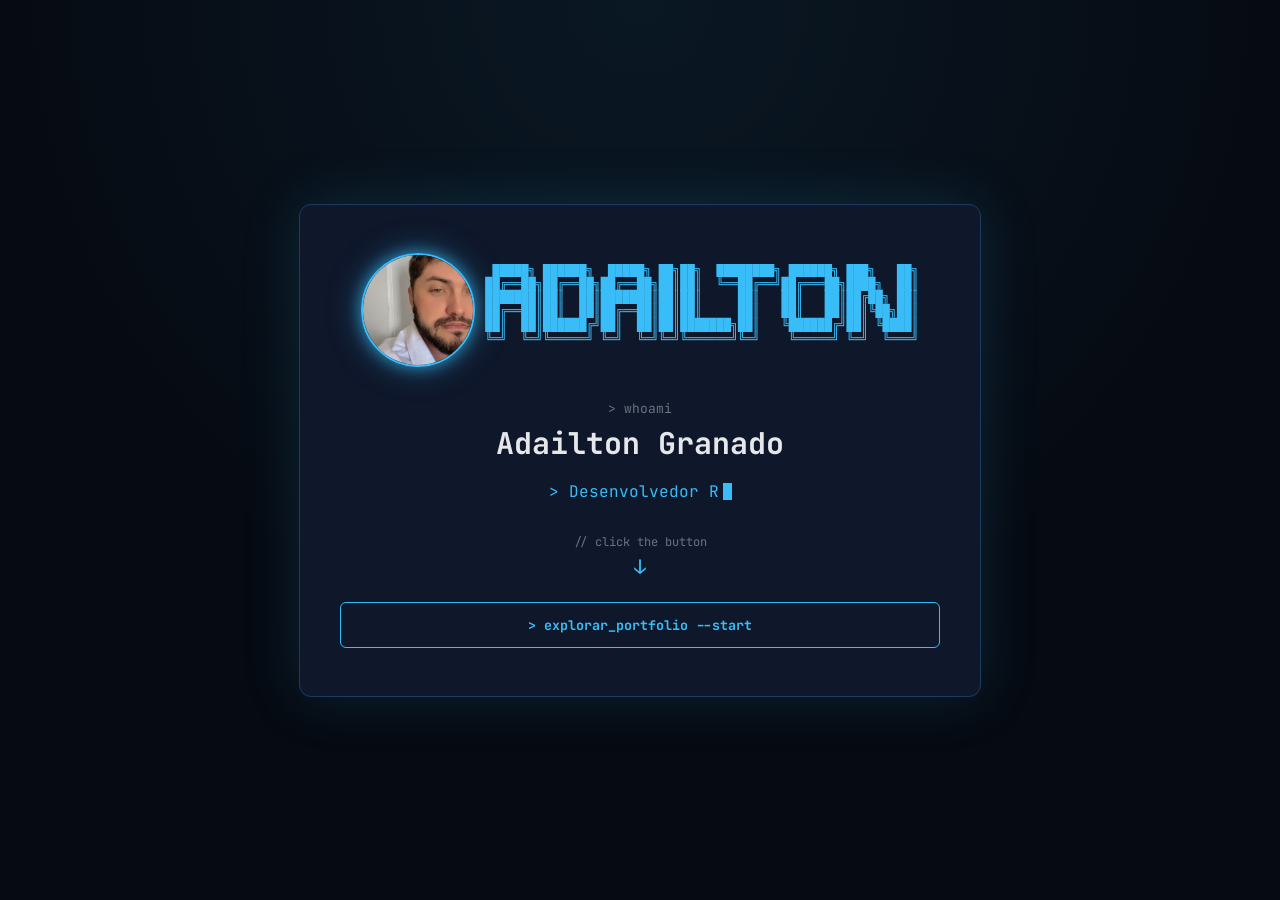
<file: index.html>
<!DOCTYPE html>
<html lang="pt-BR">
<head>
    <meta charset="utf-8"/>
    <meta name="viewport" content="width=device-width, initial-scale=1"/>
    <meta name="description" content="CV 3D interativo de Adailton Granado — Desenvolvedor RPA & IA com experiência no Brasil e na Espanha."/>
    <title>Adailton Granado – CV Interativo 3D</title>
    <link rel="stylesheet" href="https://js.arcgis.com/4.29/esri/themes/dark/main.css"/>
    <link rel="preconnect" href="https://fonts.googleapis.com">
    <link rel="preconnect" href="https://fonts.gstatic.com" crossorigin>
    <link href="https://fonts.googleapis.com/css2?family=JetBrains+Mono:wght@400;500;700&display=swap" rel="stylesheet">
    <link rel="stylesheet" href="css/style.css"/>
    <link rel="icon" href="favicon.ico" type="image/x-icon">
</head>
<body>

<div id="splash">
  <div class="splash-content">
    <div class="avatar-ring">
      <img src="assets/Picture1.jpeg" alt="Foto de perfil" class="profile-img" onerror="this.style.display='none'">
    </div>
    <pre class="ascii-name" role="img" aria-label="ADAILTON"> █████╗ ██████╗  █████╗ ██╗██╗  ████████╗ ██████╗ ███╗   ██╗
██╔══██╗██╔══██╗██╔══██╗██║██║  ╚══██╔══╝██╔═══██╗████╗  ██║
███████║██║  ██║███████║██║██║     ██║   ██║   ██║██╔██╗ ██║
██╔══██║██║  ██║██╔══██║██║██║     ██║   ██║   ██║██║╚██╗██║
██║  ██║██████╔╝██║  ██║██║███████╗██║   ╚██████╔╝██║ ╚████║
╚═╝  ╚═╝╚═════╝ ╚═╝  ╚═╝╚═╝╚══════╝╚═╝    ╚═════╝ ╚═╝  ╚═══╝</pre>
    <p class="whoami-line">&gt; whoami</p>
    <h2 class="full-name">Adailton Granado</h2>
    <p class="role-line">&gt; <span id="typedRole"></span><span class="cursor-blink"></span></p>
    <p class="scroll-hint">// click the button</p>
    <div class="bounce-arrow">↓</div>
    <button class="explore-btn" onclick="closeSplash()">&gt; explorar_portfolio --start</button>
  </div>
</div>

<header id="header">
  <div><b>Adailton Granado</b> | Desenvolvedor RPA & IA</div>
  <div class="header-links">
    <a href="assets/Adailton_Granado_CV.pdf" download class="header-link header-link--cv">Baixar CV (PDF)</a>
    <a href="https://www.linkedin.com/in/adailton-granado/" target="_blank" rel="noopener" class="header-link">LinkedIn</a>
  </div>
</header>

<div id="app">
  <aside id="sidebar">
    <button id="mobileToggle" onclick="toggleSidebar()">︾ Minimizar Lista</button>
    <div class="panel">
      <div class="btnrow"><button id="tourBtn" onclick="toggleTour()">▶ Iniciar Tour Automático</button></div>
      <div class="btnrow"><button id="resetBtn">Redefinir Vista</button></div>
      <label>Filtrar por País</label>
      <select id="countryFilter"><option value="ALL">Todas as Regiões</option></select>
      <label>Nível de Carreira</label>
      <select id="phaseFilter">
        <option value="ALL">Todos os Níveis</option>
        <option value="TechLead">Tech Lead</option><option value="Senior">Sênior</option><option value="Pleno">Pleno</option><option value="Junior">Júnior</option>
      </select>
    </div>
    <div id="list"></div>
  </aside>
  <main id="viewDiv"></main>
</div>

<script src="https://js.arcgis.com/4.29/"></script>
<script src="js/main.js"></script>
</body>
</html>
</file>
<file: css/style.css>
html, body {
    height: 100%; margin: 0; padding: 0; 
    background: #0e1117; color: #e5e7eb; 
    font-family: system-ui, -apple-system, sans-serif; overflow: hidden; 
}

#header { 
    height: 56px; display: flex; justify-content: space-between; align-items: center; 
    padding: 0 16px; background: #020617; border-bottom: 1px solid #1f2933;
    box-sizing: border-box; z-index: 100;
}

.header-links { display: flex; gap: 16px; }
.header-link { color: #38bdf8; text-decoration: none; font-weight: 600; padding-top: 5px; }
.header-link--cv { border: 1px solid #38bdf8; padding: 4px 12px; border-radius: 8px; }

#app { 
    height: calc(100vh - 56px); display: grid; 
    grid-template-columns: 420px 1fr; overflow: hidden; position: relative;
}

#sidebar { 
    background: #020617; border-right: 1px solid #1f2933; 
    padding: 14px; overflow-y: auto; display: flex; flex-direction: column; 
    box-sizing: border-box; z-index: 50;
    transition: height 0.4s cubic-bezier(0.4, 0, 0.2, 1);
}

#viewDiv { width: 100%; height: 100%; background: #020617; }

/* --- SPLASH SCREEN: terminal / hacker style, recolored to match the site's blue accent --- */
#splash {
    position: fixed; top: 0; left: 0; width: 100%; height: 100%;
    background: #060a12; background-image: radial-gradient(circle at 50% 0%, rgba(56,189,248,0.08), transparent 60%);
    z-index: 2000; display: flex; align-items: center; justify-content: center;
    transition: opacity 0.8s ease;
    font-family: 'JetBrains Mono', 'Courier New', monospace;
}
.splash-content {
    max-width: 600px; width: 85%; padding: 48px 40px; background: #0f172a;
    border: 1px solid #1e3a5f; border-radius: 12px; text-align: center;
    box-shadow: 0 0 60px rgba(56, 189, 248, 0.15);
}

.avatar-ring { display: inline-block; border-radius: 50%; margin-bottom: 28px; }
.profile-img {
    width: 110px; height: 110px; border-radius: 50%; object-fit: cover;
    border: 2px solid #38bdf8;
    box-shadow: 0 0 16px rgba(56,189,248,0.7), 0 0 34px rgba(56,189,248,0.35);
}

/* ASCII-art name banner. Key detail borrowed from the reference site: plain generic
   "monospace" (not a webfont) at a small size with tight line-height keeps box-drawing
   characters pixel-aligned — webfonts often hint these glyphs inconsistently, which is
   what caused the overlapping/broken look in an earlier attempt. */
.ascii-name {
    display: inline-block; margin: 0 0 20px; text-align: left;
    font-family: monospace; white-space: pre;
    font-size: clamp(6px, 1.5vw, 12px); line-height: 1.15;
    color: #38bdf8;
    max-width: 100%; overflow-x: auto;
    animation: ascii-flicker 4s infinite;
}
@keyframes ascii-flicker {
    0%, 94%, 100% { opacity: 1; color: #38bdf8; }
    95% { opacity: 0.6; color: #ffffff; }
    97% { opacity: 0.85; color: #ffffff; }
}

.whoami-line { color: #6b7280; font-size: 13px; margin: 0 0 6px; }
.full-name { color: #e5e7eb; font-size: 30px; font-weight: 700; margin: 0 0 18px; }
.role-line { color: #38bdf8; font-size: 16px; margin: 0 0 32px; }
.cursor-blink {
    display: inline-block; width: 9px; height: 17px; background: #38bdf8;
    margin-left: 4px; vertical-align: -3px; animation: blink 1s steps(1) infinite;
}
@keyframes blink { 50% { opacity: 0; } }

.scroll-hint { color: #6b7280; font-size: 12px; margin: 0 0 4px; }
.bounce-arrow { color: #38bdf8; font-size: 20px; margin-bottom: 22px; animation: bounce 1.6s ease-in-out infinite; }
@keyframes bounce { 0%, 100% { transform: translateY(0); } 50% { transform: translateY(8px); } }

.explore-btn {
    padding: 13px 26px; background: transparent; color: #38bdf8;
    border: 1px solid #38bdf8; border-radius: 6px; font-family: inherit;
    font-weight: 700; cursor: pointer; transition: 0.2s;
}
.explore-btn:hover { background: rgba(56,189,248,0.12); box-shadow: 0 0 18px rgba(56,189,248,0.35); }

/* PANELS */
.panel { border: 1px solid #1f2933; border-radius: 14px; padding: 12px; margin-bottom: 12px; background: rgba(30, 41, 59, 0.3); }
.btnrow { margin-bottom: 8px; }
button { padding: 10px; border-radius: 10px; border: 1px solid #334155; background: #020617; color: #e5e7eb; cursor: pointer; font-weight: 600; width: 100%; }
button:hover { border-color: #38bdf8; color: #38bdf8; }
button.active-tour { background: #ef4444 !important; color: white !important; }
select { width: 100%; padding: 8px; border-radius: 10px; background: #020617; color: #e5e7eb; border: 1px solid #334155; margin-top: 5px; outline: none; }
label { font-size: 11px; color: #94a3b8; display: block; margin: 10px 0 4px; text-transform: uppercase; }

/* CARDS */
.card { border: 1px solid #1f2933; border-radius: 12px; padding: 12px; cursor: pointer; margin-bottom: 8px; background: #020617; transition: 0.2s; }
.card-header { display: flex; align-items: center; gap: 8px; }
.card b { color: #38bdf8; font-size: 14px; }
.card.active { border-color: #38bdf8; background: rgba(56, 189, 248, 0.1); }

/* COMPANY LOGO / INITIALS FALLBACK */
.company-logo, .company-initials { width: 26px; height: 26px; border-radius: 6px; flex-shrink: 0; }
.company-logo { object-fit: contain; background: #fff; border: 1px solid #334155; }
.company-initials { display: flex; align-items: center; justify-content: center; background: #0f172a; border: 1px solid #334155; color: #38bdf8; font-size: 10px; font-weight: 700; }

/* POPUPS & CHIPS */
.popup-timeline { display: flex; flex-direction: column; gap: 8px; max-width: 280px; }
.role-company-wrap { display: flex; align-items: center; gap: 8px; }
.role-company { font-weight: 800; color: #38bdf8; font-size: 15px; }
.role-description { font-size: 12px; color: #cbd5e1; text-align: left; line-height: 1.4; }
.chip-wrap { display: flex; flex-wrap: wrap; gap: 4px; }
.chip { font-size: 9px; padding: 2px 6px; border-radius: 4px; background: #0f172a; border: 1px solid #334155; color: #38bdf8; }

/* Custom sunny icon (SVG) replacing the default Esri icon font glyph */
.esri-icon-sunny::before {
    content: "" !important;
}

.esri-icon-sunny, 
.esri-daylight__time-slider-button .esri-icon-sunny,
.esri-expand__icon--expanded .esri-icon-sunny { 
    background-image: url("data:image/svg+xml,%3Csvg xmlns='http://www.w3.org/2000/svg' viewBox='0 0 24 24' fill='%23FFD700'%3E%3Cpath d='M12 7c-2.76 0-5 2.24-5 5s2.24 5 5 5 5-2.24 5-5-2.24-5-5-5zM2 13h2c.55 0 1-.45 1-1s-.45-1-1-1H2c-.55 0-1 .45-1 1s.45 1 1 1zm18 0h2c.55 0 1-.45 1-1s-.45-1-1-1h-2c-.55 0-1 .45-1 1s.45 1 1 1zM11 2v2c0 .55.45 1 1 1s1-.45 1-1V2c0-.55-.45-1-1-1s-1 .45-1 1zm0 18v2c0 .55.45 1 1 1s1-.45 1-1v-2c0-.55-.45-1-1-1s-1 .45-1 1z'/%3E%3C/svg%3E") !important; 
    background-size: 20px !important; 
    background-repeat: no-repeat !important; 
    background-position: center !important;
    width: 24px !important;
    height: 24px !important;
    display: inline-block !important;
}

/* Ensure the icon is centered inside the Expand widget button */
.esri-expand__icon {
    display: flex !important;
    align-items: center;
    justify-content: center;
}

#mobileToggle { display: none; }

/* MOBILE RESPONSIVE */
@media (max-width: 768px) {
    #app { grid-template-columns: 1fr; }
    #sidebar { position: absolute; bottom: 0; left: 0; width: 100%; height: 38%; border-right: none; border-top: 2px solid #38bdf8; background: rgba(2, 6, 23, 0.95); backdrop-filter: blur(10px); }
    #sidebar.minimized { height: 45px !important; overflow: hidden; }
    #mobileToggle { display: block !important; margin-bottom: 10px; background: #38bdf8; color: #020617; }
    .esri-ui-bottom-right { bottom: 40% !important; }
    .esri-popup--docked-bottom-right .esri-popup__main-container { max-height: 25vh !important; margin-bottom: 40vh !important; }
}
</file>
